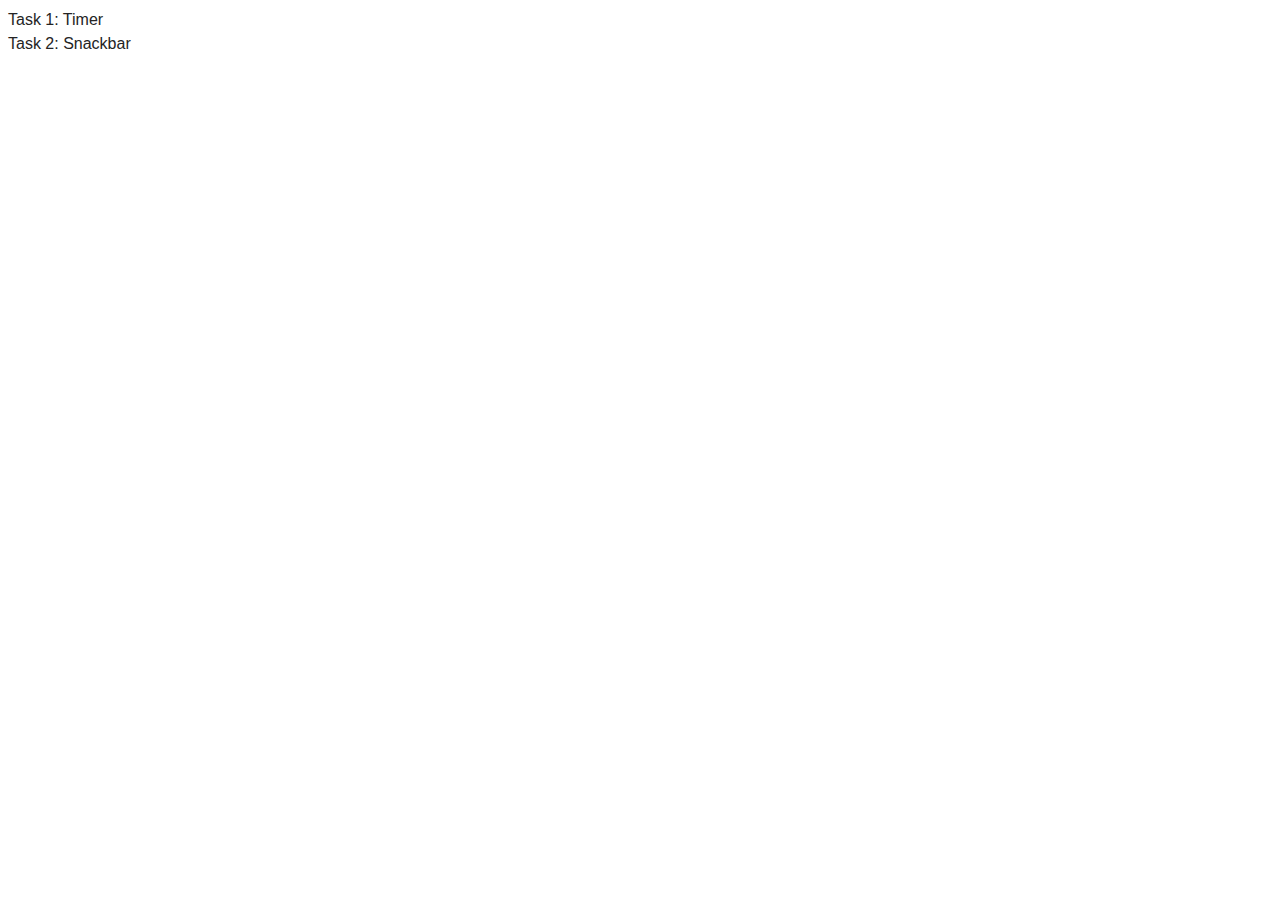
<file: src/index.html>
<!DOCTYPE html>
<html lang="en">
  <head>
    <meta charset="UTF-8" />
    <link rel="icon" type="image/svg+xml" href="/favicon.svg" />
    <meta name="viewport" content="width=device-width, initial-scale=1.0" />
    <title>Main page</title>
    <link rel="stylesheet" href="./css/styles.css" />
  </head>
  <body>
    
    <section>
      <ul>
        <li>
          <a href="./1-timer.html">Task 1: Timer</a>
        </li>
        <li>
          <a href="./2-snackbar.html">Task 2: Snackbar</a>
        </li>
      </ul>

    </section>

  </body>
</html>
</file>
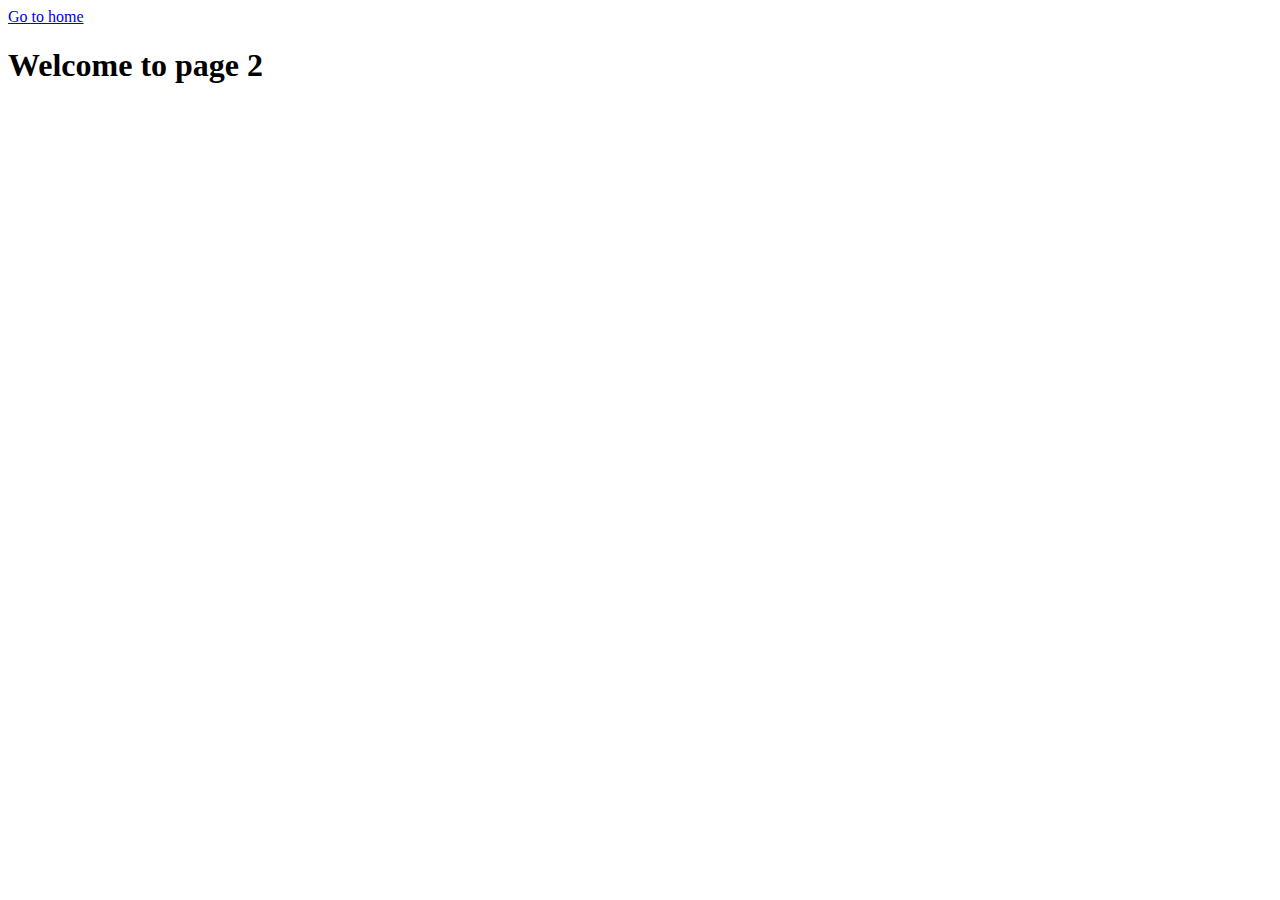
<file: page-2.html>
<!DOCTYPE html>
<html lang="en">
  <head>
    <meta charset="UTF-8" />
    <meta http-equiv="X-UA-Compatible" content="IE=edge" />
    <meta name="viewport" content="width=device-width, initial-scale=1.0" />
    <title>Page 2</title>
  </head>
  <body>
    <section>
      <a href="./index.html">Go to home</a>
      <h1>Welcome to page 2</h1>
    </section>
  </body>
</html>
</file>
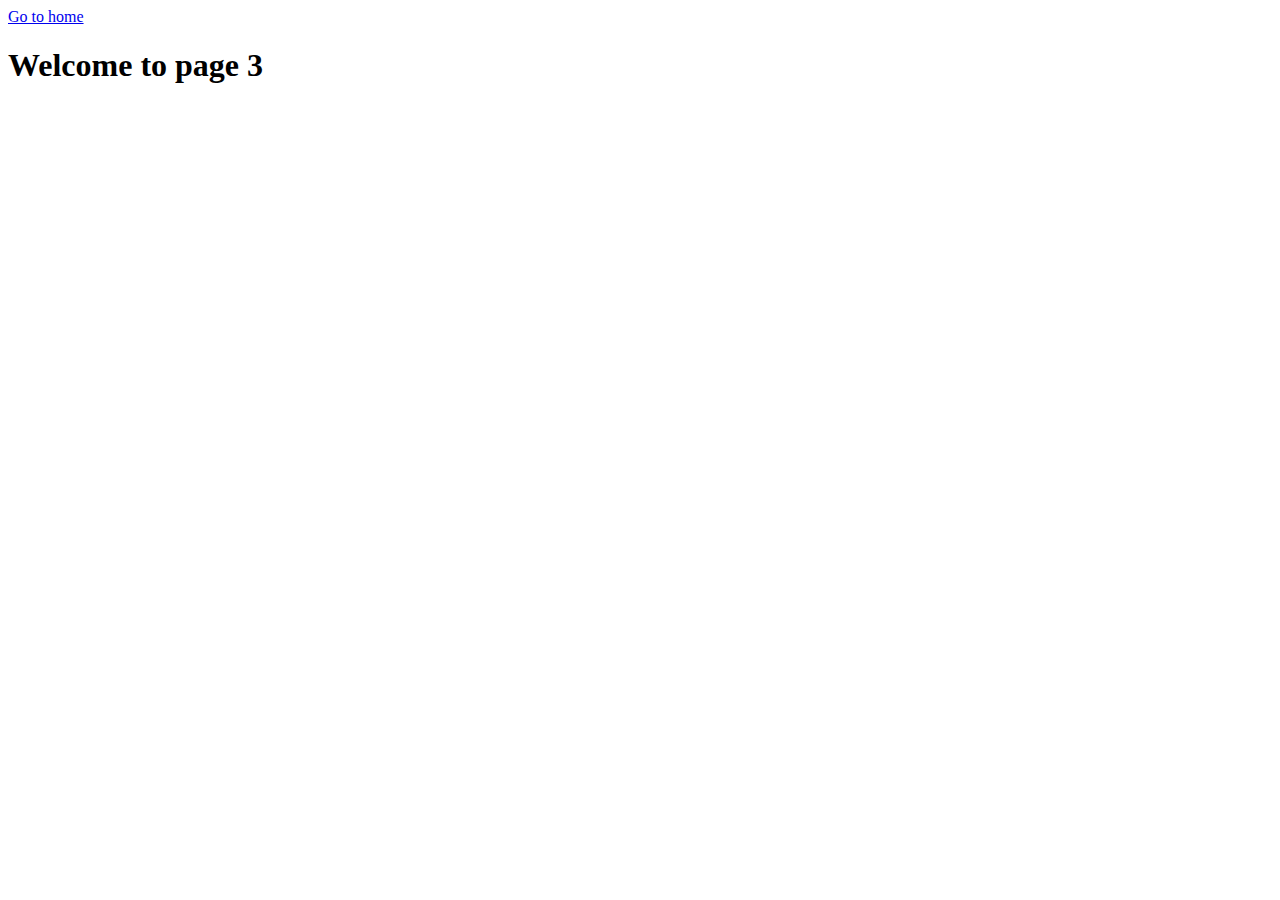
<file: page-3.html>
<!DOCTYPE html>
<html lang="en">
  <head>
    <meta charset="UTF-8" />
    <meta http-equiv="X-UA-Compatible" content="IE=edge" />
    <meta name="viewport" content="width=device-width, initial-scale=1.0" />
    <title>Page 3</title>
  </head>
  <body>
    <section>
      <a href="./index.html">Go to home</a>
      <h1>Welcome to page 3</h1>
    </section>
  </body>
</html>
</file>
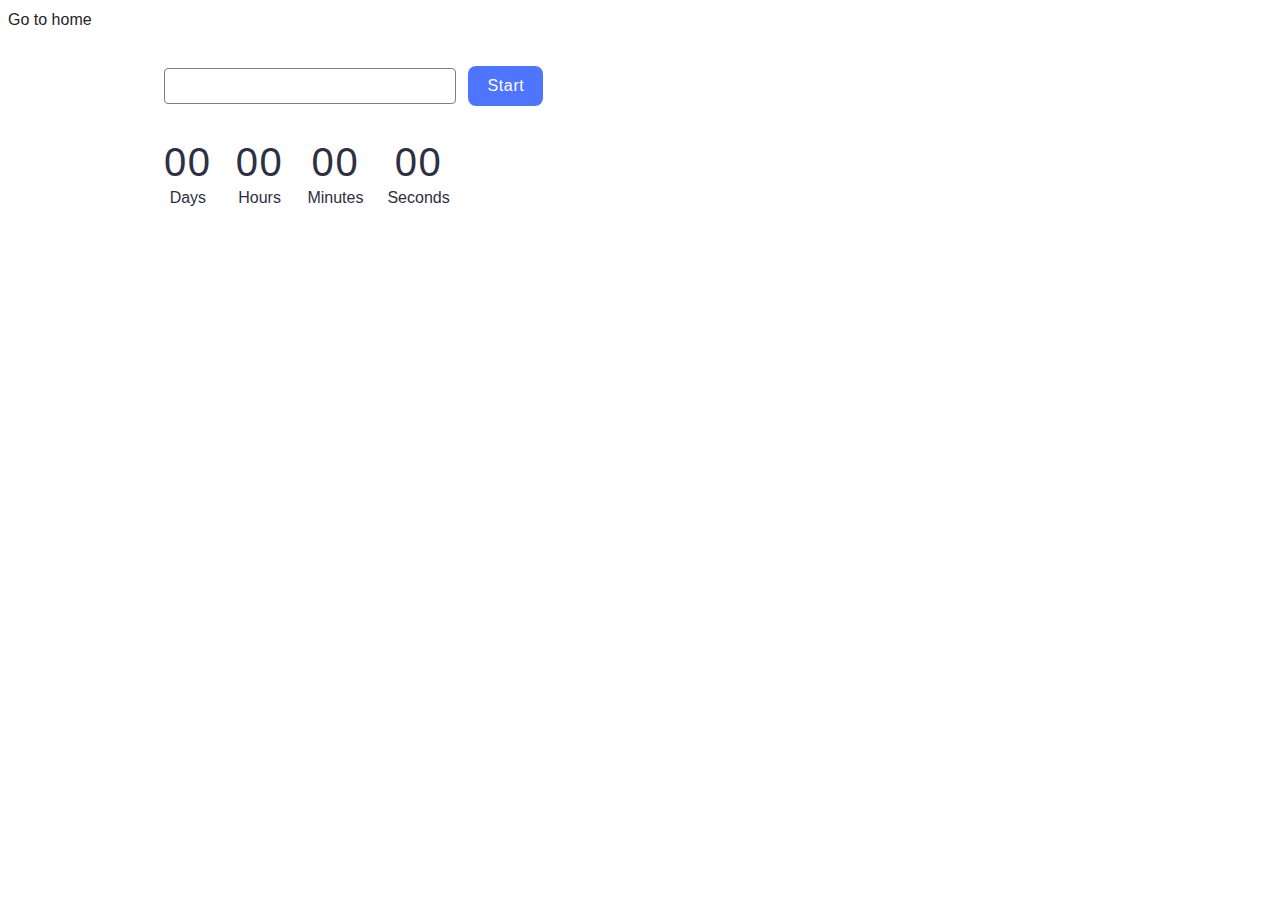
<file: src/1-timer.html>
<!DOCTYPE html>
<html lang="en">
  <head>
    <meta charset="UTF-8" />
    <meta http-equiv="X-UA-Compatible" content="IE=edge" />
    <meta name="viewport" content="width=device-width, initial-scale=1.0" />
    <title>Task 1: Timer</title>
    <link rel="stylesheet" href="./css/styles.css" />
  </head>
  <body>

    <section>
      <a href="./index.html">Go to home</a>

    </section>

    <input type="text" id="datetime-picker" />
    <button type="button" data-start>Start</button>

    <div class="timer">
      <div class="field">
        <span class="value" data-days>00</span>
        <span class="label">Days</span>
      </div>
      <div class="field">
        <span class="value" data-hours>00</span>
        <span class="label">Hours</span>
      </div>
      <div class="field">
        <span class="value" data-minutes>00</span>
        <span class="label">Minutes</span>
      </div>
      <div class="field">
        <span class="value" data-seconds>00</span>
        <span class="label">Seconds</span>
      </div>
    </div>

    <script src="./js/1-timer.js" type="module"></script>

  </body>
</html>
</file>
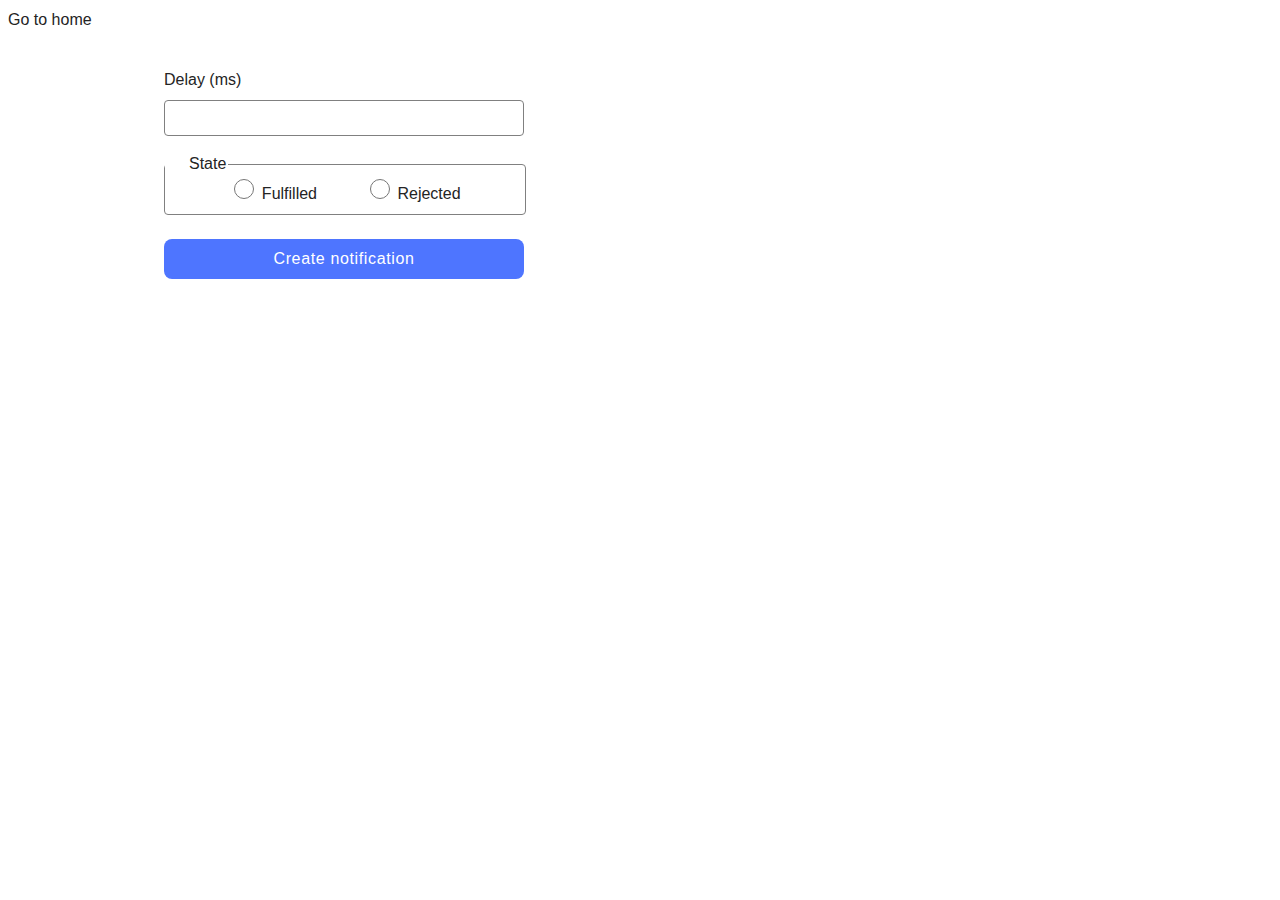
<file: src/2-snackbar.html>
<!DOCTYPE html>
<html lang="en">
  <head>
    <meta charset="UTF-8" />
    <meta http-equiv="X-UA-Compatible" content="IE=edge" />
    <meta name="viewport" content="width=device-width, initial-scale=1.0" />
    <title>Task 2: Snackbar</title>
    <link rel="stylesheet" href="./css/styles.css" />
  </head>
  <body>

    <section>
      <a href="./index.html">Go to home</a>

      <form class="form">
        <label>
          Delay (ms)
          <input type="number" name="delay" required />
        </label>
      
        <fieldset>
          <legend>State</legend>
          <label>
            <input type="radio" name="state" value="fulfilled" required />
            Fulfilled
          </label>
          <label>
            <input type="radio" name="state" value="rejected" required />
            Rejected
          </label>
        </fieldset>
      
        <button type="submit">Create notification</button>
      </form>

    </section>

    <script src="./js/2-snackbar.js" type="module"></script>
    
  </body>
</html>
</file>
<file: src/css/styles.css>
/**
  |============================
  | include css partials with
  | default @import url()
  |============================
*/
@import url('./reset.css');
@import url('./vite-promo.css');
@import url('./header.css');

:root {
  font-family: Inter, Avenir, Helvetica, Arial, sans-serif;
  font-size: 16px;
  line-height: 24px;
  font-weight: 400;

  color: #242424;
  background-color: rgba(255, 255, 255, 0.87);

  font-synthesis: none;
  text-rendering: optimizeLegibility;
  -webkit-font-smoothing: antialiased;
  -moz-osx-font-smoothing: grayscale;
  -webkit-text-size-adjust: 100%;
}


/* =========== task 1 ============= */

#datetime-picker {
  margin-top: 36px;
  margin-left: 156px;

  padding-top: 8px;
  padding-bottom: 8px;
  padding-left: 16px;

  width: 272px;
  height: 100%;

  border: 1px solid #808080;
  border-radius: 4px;

  font-weight: 400;
  font-size: 16px;
  line-height: 1.50;
  letter-spacing: 0.04em;
  color: #2e2f42;
}

#datetime-picker:hover {
  border: 1px solid #000000;
}

.disabled-input {
  color: #808080;
}

[type="button"] {
  padding: 8px 16px;
  width: 75px;
  height: 40px;

  font-weight: 500;
  font-size: 16px;
  line-height: 1.50;
  letter-spacing: 0.04em;
  color: #ffffff;
  background-color: #4e75ff;

  border: none;
  border-radius: 8px;

  margin-left: 8px;
}

[type="button"]:hover {
  background-color: #6c8cff;
}


.disable-btn,
.disable-btn:hover  {
  background-color: #cfcfcf;
  color: #989898;
  /* cursor: no-drop; */
}

.timer {
  display: flex;
  gap: 24px;

  margin-top: 32px;
  margin-left: 156px;

}

.field {
  display: flex;
  flex-direction: column;
  align-items: center;
}

.value {
  font-weight: 400;
  font-size: 40px;
  line-height: 1.20;
  letter-spacing: 0.04em;
  color: #2e2f42;
}

.label {
  font-weight: 400;
  font-size: 16px;
  line-height: 1.50;
  color: #2e2f42;
}

/* =========== task 2 ============= */

.form {
  margin-top: 36px;
  margin-left: 156px;
}

.form > label {
  display: flex;
  flex-direction: column;

  width: 360px;
  height: 100%;
}

[name="delay"] {
  width: 340px;
  height: 100%;
  padding-top: 8px;
  padding-bottom: 8px;
  padding-left: 16px;
  margin-top: 8px;

  font-weight: 400;
  font-size: 16px;
  line-height: 1.50;
  letter-spacing: 0.04em;
  color: #2e2f42;
  
  border: 1px solid #808080;
  border-radius: 4px;
}

.form > fieldset {
  width: 360px;
  height: 100%;
  margin: 16px 0 0 0;
  padding: 0;
  padding-bottom: 8px;

  border: 1px solid #808080;

  border-radius: 4px;
  stroke-width: 1px;
  stroke: #808080;

  display: flex;
  justify-content: center;
  gap: 48px;

}

[type="radio"] {
  border: 1px solid #757575;
  border-radius: 14px;
  width: 20px;
  height: 20px;
}

[type="submit"] {
  margin-top: 24px;

  border: none;
  border-radius: 8px;
  padding: 8px 16px;
  width: 360px;
  height: 100%;
  background: #4e75ff;

  font-weight: 500;
  font-size: 16px;
  line-height: 1.50;
  letter-spacing: 0.04em;
  color: #fff;
}

[type="submit"]:hover {
  background: #6c8cff;
}

legend {
  padding-left: 24px;
}
</file>
